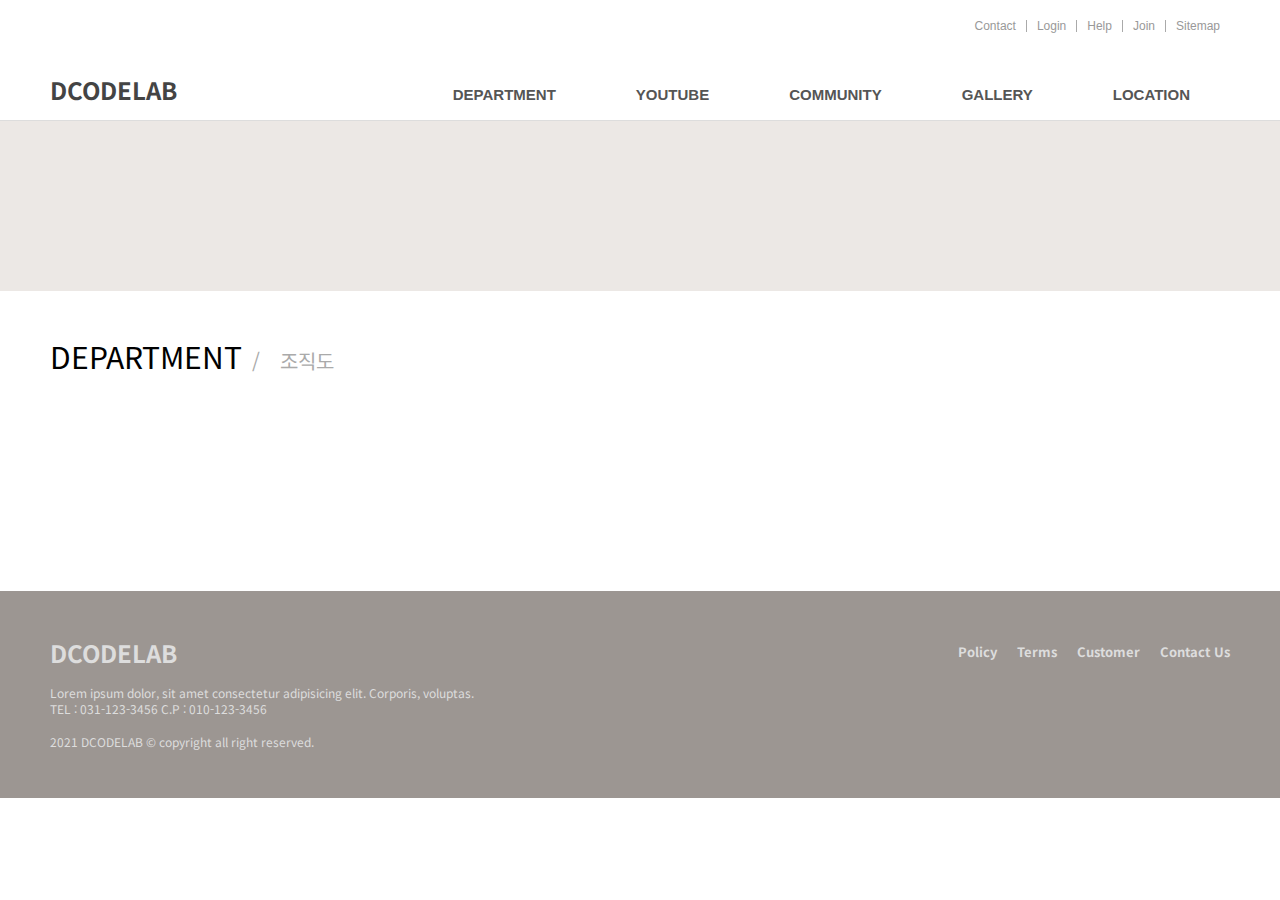
<file: department.html>
<!DOCTYPE html>
<html lang="ko">
<head>
    <meta charset="UTF-8">
    <meta http-equiv="X-UA-Compatible" content="IE=edge">
    <meta name="viewport" content="width=device-width, initial-scale=1.0">
    <title>KimU</title>
    <script defer src="https://ajax.googleapis.com/ajax/libs/jquery/1.12.4/jquery.min.js"></script> 
    <link rel="stylesheet" href="css/style.css">
    <script defer src="js/custom.js"></script>
</head>
<body>
    <header id="header_sub">
        <div class="inner">
            <h1><a href="index.html">DCODELAB</a></h1>

            <nav class="menuWeb">
                <ul id="gnb">
                    <li>
                        <a href="department.html">DEPARTMENT</a>
                        <div class="sub">
                            <div class="left">
                                <h1>SUB1</h1>
                            </div>
                            <div class="right">
                                <ul>
                                    <li><a href="#">2depth</a></li>
                                    <li><a href="#">2depth</a></li>
                                    <li><a href="#">2depth</a></li>
                                </ul>
                            </div>                            
                        </div>
                    </li>	
                    <li>
                        <a href="youtube.html">YOUTUBE</a>
                        <div class="sub">
                            <div class="left">
                                <h1>SUB2</h1>
                            </div>
                            <div class="right">
                                <ul>
                                    <li><a href="#">2depth</a></li>
                                    <li><a href="#">2depth</a></li>
                                    <li><a href="#">2depth</a></li>
                                </ul>
                            </div>  
                        </div>
                    </li>
                    <li>
                        <a href="community.html">COMMUNITY</a>
                        <div class="sub">
                            <div class="left">
                                <h1>SUB3</h1>
                            </div>
                            <div class="right">
                                <ul>
                                    <li><a href="#">2depth</a></li>
                                    <li><a href="#">2depth</a></li>
                                    <li><a href="#">2depth</a></li>
                                </ul>
                            </div>  
                        </div>
                    </li>
                    <li>
                        <a href="gallery.html">GALLERY</a>
                        <div class="sub">
                            <div class="left">
                                <h1>SUB4</h1>
                            </div>
                            <div class="right">
                                <ul>
                                    <li><a href="#">2depth</a></li>
                                    <li><a href="#">2depth</a></li>
                                    <li><a href="#">2depth</a></li>
                                </ul>
                            </div>  
                        </div>
                    </li>
                    <li>
                        <a href="location.html">LOCATION</a>
                        <div class="sub">
                            <div class="left">
                                <h1>SUB5</h1>
                            </div>
                            <div class="right">
                                <ul>
                                    <li><a href="#">2depth</a></li>
                                    <li><a href="#">2depth</a></li>
                                    <li><a href="#">2depth</a></li>
                                </ul>
                            </div>  
                        </div>
                    </li>
                </ul>

                <ul class="util">
                    <li><a href="#">Contact</a></li>
                    <li><a href="#">Login</a></li>
                    <li><a href="#">Help</a></li>
                    <li><a href="join.html">Join</a></li>
                    <li><a href="#">Sitemap</a></li>
                </ul>
            </nav>

            <a href="#" class="btnCall">
                <span>메뉴호출</span>
            </a>

            <nav class="menuMo">
                <h1>
                    <a href="index.html">DCODELAB</a>
                    <span>UI/UX DEVELOPMENT INSTITUTE</span>
                </h1>

                <ul id="gnbMo">
                    <li><a href="department.html">DEPARTMENT</a></li>	
                    <li><a href="youtube.html">YOUTUBE</a></li>
                    <li><a href="community.html">COMMUNITY</a></li>
                    <li><a href="gallery.html">GALLERY</a></li>
                    <li><a href="location.html">LOCATION</a></li>
                </ul>
            </nav>
        </div>
    </header>

    <section class="content department">
        <div class="sub_visual"></div>
        <div class="inner">
            <h1>DEPARTMENT<span>조직도</span>  </h1>
        </div>
    </section>

    <footer id="footer_sub">
		<div class="inner">
			<h1>DCODELAB</h1>
			<ul>
				<li><a href="#">Policy</a></li>
				<li><a href="#">Terms</a></li>
				<li><a href="#">Customer</a></li>
				<li><a href="#">Contact Us</a></li>
			</ul>

			<address>
				Lorem ipsum dolor, sit amet consectetur adipisicing elit. Corporis, voluptas. <br>
				TEL : 031-123-3456  C.P : 010-123-3456
			</address>

			<p>2021 DCODELAB &copy; copyright all right reserved.</p>
		</div>
	</footer>
</body>
</html>
</file>
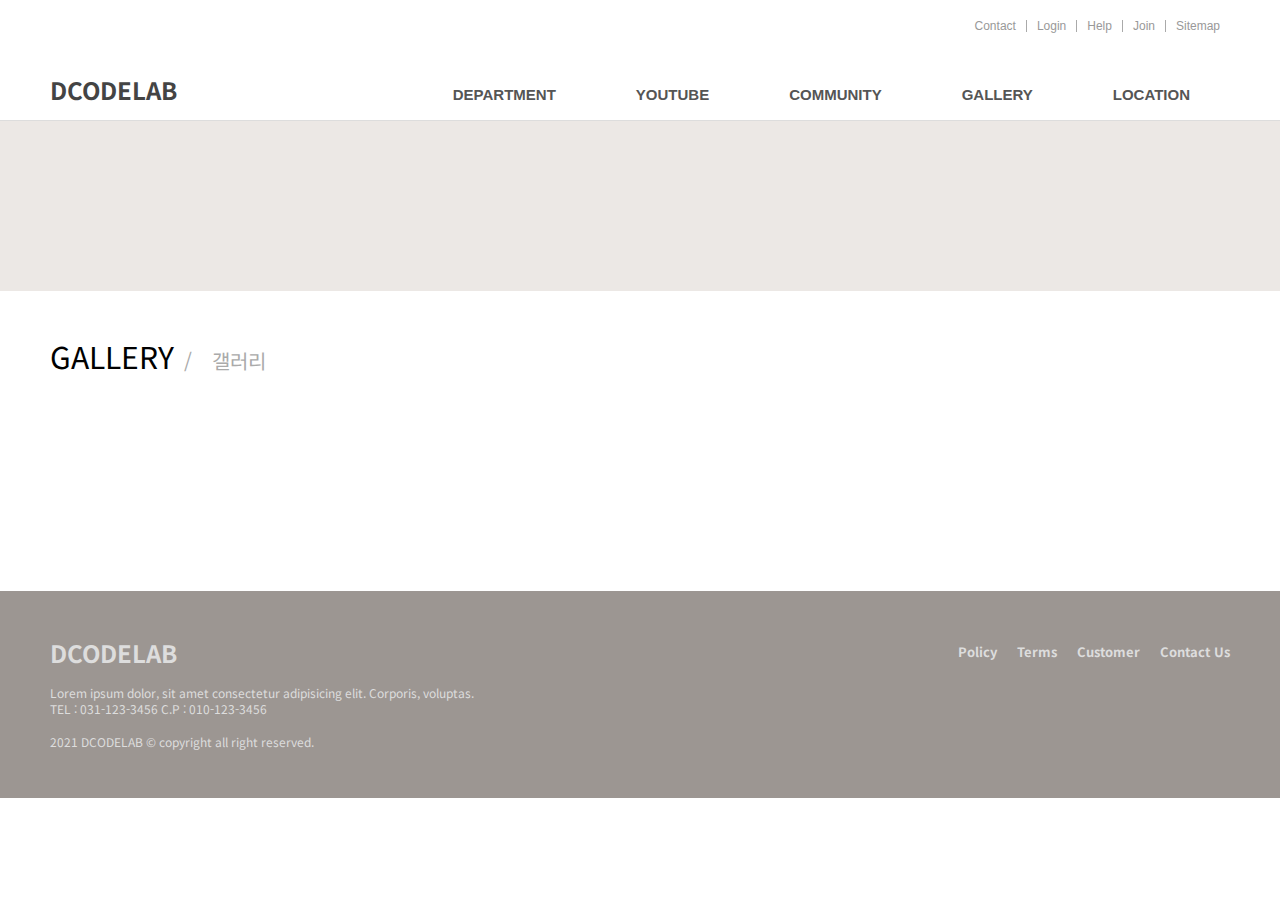
<file: gallery.html>
<!DOCTYPE html>
<html lang="ko">
<head>
    <meta charset="UTF-8">
    <meta http-equiv="X-UA-Compatible" content="IE=edge">
    <meta name="viewport" content="width=device-width, initial-scale=1.0">
    <title>kimU</title>
    <link rel="stylesheet" href="css/style.css">
    <script defer src="https://ajax.googleapis.com/ajax/libs/jquery/1.12.4/jquery.min.js"></script>
    <script defer src="js/custom.js"></script>
    <script defer src="js/gallery.js"></script>
</head>
<body>
    <header id="header_sub">
        <div class="inner">
            <h1><a href="index.html">DCODELAB</a></h1>

            <nav class="menuWeb">
                <ul id="gnb">
                    <li>
                        <a href="department.html">DEPARTMENT</a>
                        <div class="sub">
                            <div class="left">
                                <h1>SUB1</h1>
                            </div>
                            <div class="right">
                                <ul>
                                    <li><a href="#">2depth</a></li>
                                    <li><a href="#">2depth</a></li>
                                    <li><a href="#">2depth</a></li>
                                </ul>
                            </div>                            
                        </div>
                    </li>	
                    <li>
                        <a href="youtube.html">YOUTUBE</a>
                        <div class="sub">
                            <div class="left">
                                <h1>SUB2</h1>
                            </div>
                            <div class="right">
                                <ul>
                                    <li><a href="#">2depth</a></li>
                                    <li><a href="#">2depth</a></li>
                                    <li><a href="#">2depth</a></li>
                                </ul>
                            </div>  
                        </div>
                    </li>
                    <li>
                        <a href="community.html">COMMUNITY</a>
                        <div class="sub">
                            <div class="left">
                                <h1>SUB3</h1>
                            </div>
                            <div class="right">
                                <ul>
                                    <li><a href="#">2depth</a></li>
                                    <li><a href="#">2depth</a></li>
                                    <li><a href="#">2depth</a></li>
                                </ul>
                            </div>  
                        </div>
                    </li>
                    <li>
                        <a href="gallery.html">GALLERY</a>
                        <div class="sub">
                            <div class="left">
                                <h1>SUB4</h1>
                            </div>
                            <div class="right">
                                <ul>
                                    <li><a href="#">2depth</a></li>
                                    <li><a href="#">2depth</a></li>
                                    <li><a href="#">2depth</a></li>
                                </ul>
                            </div>  
                        </div>
                    </li>
                    <li>
                        <a href="location.html">LOCATION</a>
                        <div class="sub">
                            <div class="left">
                                <h1>SUB5</h1>
                            </div>
                            <div class="right">
                                <ul>
                                    <li><a href="#">2depth</a></li>
                                    <li><a href="#">2depth</a></li>
                                    <li><a href="#">2depth</a></li>
                                </ul>
                            </div>  
                        </div>
                    </li>
                </ul>

                <ul class="util">
                    <li><a href="#">Contact</a></li>
                    <li><a href="#">Login</a></li>
                    <li><a href="#">Help</a></li>
                    <li><a href="join.html">Join</a></li>
                    <li><a href="#">Sitemap</a></li>
                </ul>
            </nav>

            <a href="#" class="btnCall">
                <span>메뉴호출</span>
            </a>

            <nav class="menuMo">
                <h1>
                    <a href="index.html">DCODELAB</a>
                    <span>UI/UX DEVELOPMENT INSTITUTE</span>
                </h1>

                <ul id="gnbMo">
                    <li><a href="department.html">DEPARTMENT</a></li>	
                    <li><a href="youtube.html">YOUTUBE</a></li>
                    <li><a href="community.html">COMMUNITY</a></li>
                    <li><a href="gallery.html">GALLERY</a></li>
                    <li><a href="location.html">LOCATION</a></li>
                </ul>
            </nav>
        </div>
    </header>

    <section class="content">
        <div class="sub_visual"></div>
        <div class="inner">
            <h1>GALLERY<span>갤러리</span>  </h1>

            <section id="gallery">

            <!-- 컨텐츠 들어가는 부분 -->
        </div>
    </section>

    <footer id="footer_sub">
		<div class="inner">
			<h1>DCODELAB</h1>
			<ul>
				<li><a href="#">Policy</a></li>
				<li><a href="#">Terms</a></li>
				<li><a href="#">Customer</a></li>
				<li><a href="#">Contact Us</a></li>
			</ul>

			<address>
				Lorem ipsum dolor, sit amet consectetur adipisicing elit. Corporis, voluptas. <br>
				TEL : 031-123-3456  C.P : 010-123-3456
			</address>

			<p>2021 DCODELAB &copy; copyright all right reserved.</p>
		</div>
	</footer>
</body>
</html>
</file>
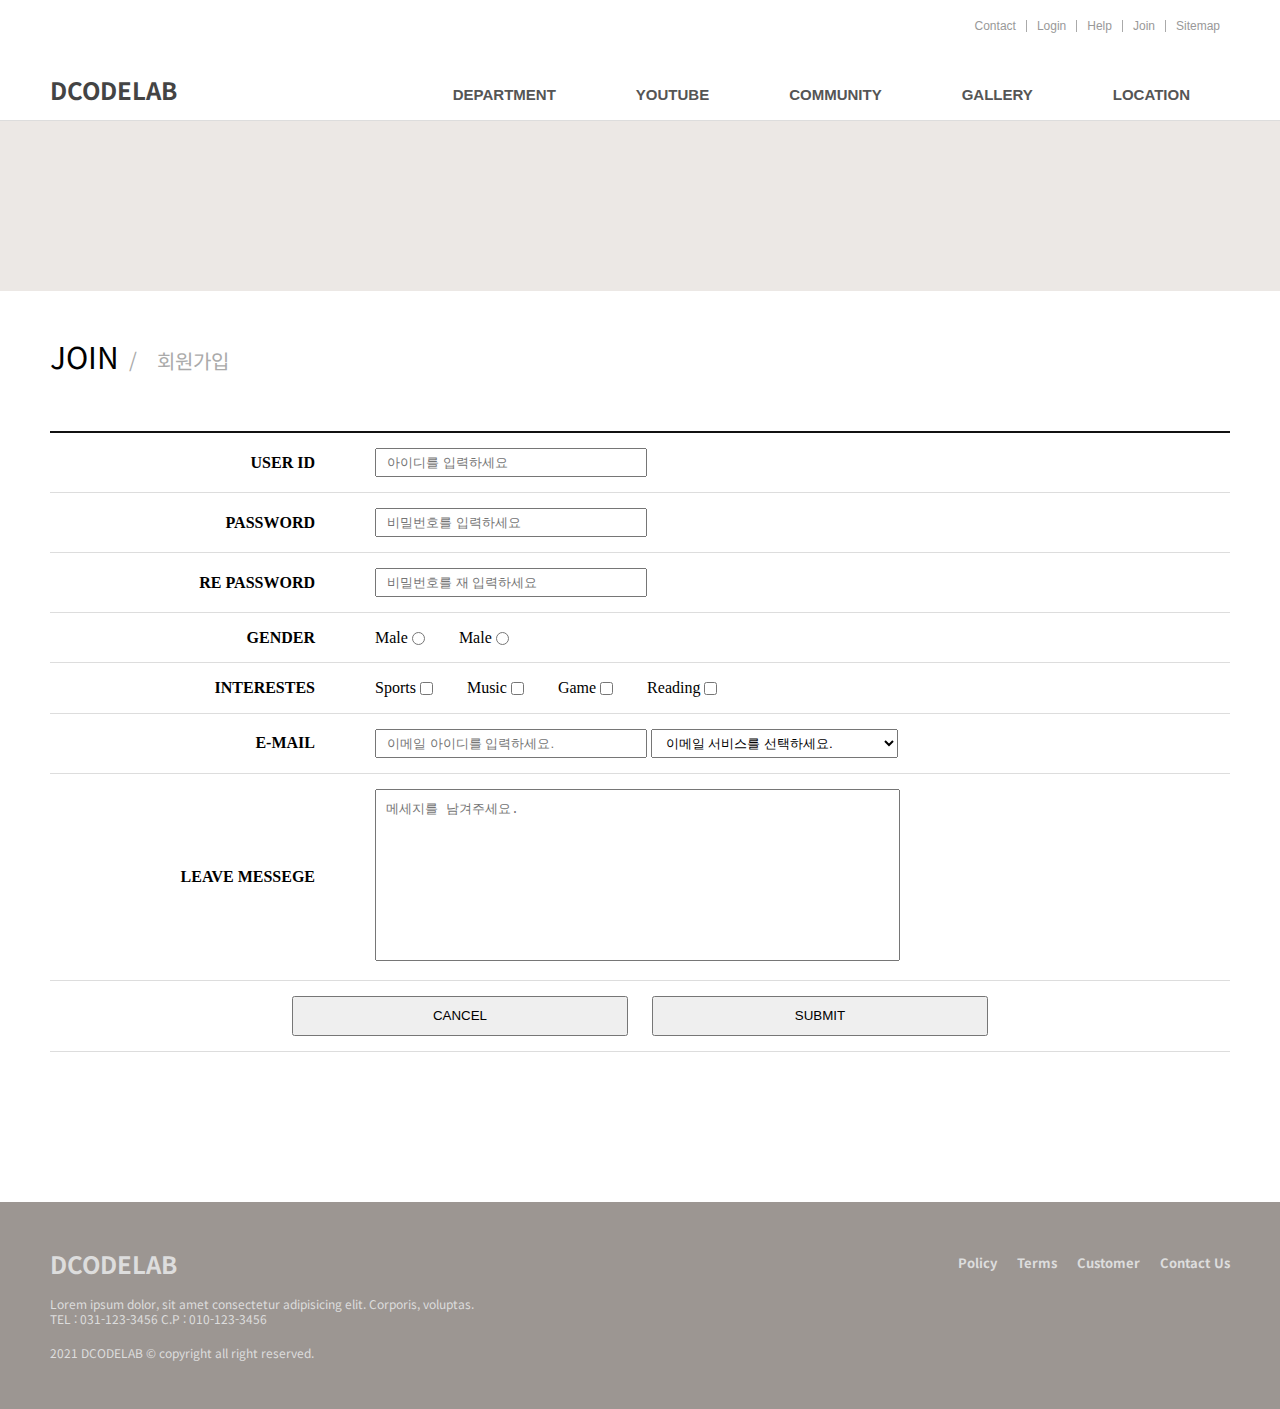
<file: join.html>
<!DOCTYPE html>
<html lang="ko">
<head>
    <meta charset="UTF-8">
    <meta http-equiv="X-UA-Compatible" content="IE=edge">
    <meta name="viewport" content="width=device-width, initial-scale=1.0">
    <title>KimU</title>
    <script defer src="https://ajax.googleapis.com/ajax/libs/jquery/1.12.4/jquery.min.js"></script>
    <link rel="stylesheet" href="css/style.css">
    <script defer src="js/custom.js"></script>
    <script defer src="js/join.js"></script>

</head>
<body>
<header id="header_sub">
	<div class="inner">
		<h1><a href="index.html">DCODELAB</a></h1>

		<nav class="menuWeb">
			<ul id="gnb">
				<li>
					<a href="department.html">DEPARTMENT</a>
					<div class="sub">
						<div class="left">
							<h1>SUB1</h1>
						</div>
						<div class="right">
							<ul>
								<li><a href="#">2depth</a></li>
								<li><a href="#">2depth</a></li>
								<li><a href="#">2depth</a></li>
							</ul>
						</div>                            
					</div>
				</li>	
				<li>
					<a href="youtube.html">YOUTUBE</a>
					<div class="sub">
						<div class="left">
							<h1>SUB2</h1>
						</div>
						<div class="right">
							<ul>
								<li><a href="#">2depth</a></li>
								<li><a href="#">2depth</a></li>
								<li><a href="#">2depth</a></li>
							</ul>
						</div>  
					</div>
				</li>
				<li>
					<a href="community.html">COMMUNITY</a>
					<div class="sub">
						<div class="left">
							<h1>SUB3</h1>
						</div>
						<div class="right">
							<ul>
								<li><a href="#">2depth</a></li>
								<li><a href="#">2depth</a></li>
								<li><a href="#">2depth</a></li>
							</ul>
						</div>  
					</div>
				</li>
				<li>
					<a href="gallery.html">GALLERY</a>
					<div class="sub">
						<div class="left">
							<h1>SUB4</h1>
						</div>
						<div class="right">
							<ul>
								<li><a href="#">2depth</a></li>
								<li><a href="#">2depth</a></li>
								<li><a href="#">2depth</a></li>
							</ul>
						</div>  
					</div>
				</li>
				<li>
					<a href="location.html">LOCATION</a>
					<div class="sub">
						<div class="left">
							<h1>SUB5</h1>
						</div>
						<div class="right">
							<ul>
								<li><a href="#">2depth</a></li>
								<li><a href="#">2depth</a></li>
								<li><a href="#">2depth</a></li>
							</ul>
						</div>  
					</div>
				</li>
			</ul>

			<ul class="util">
				<li><a href="#">Contact</a></li>
				<li><a href="#">Login</a></li>
				<li><a href="#">Help</a></li>
				<li><a href="join.html">Join</a></li>
				<li><a href="#">Sitemap</a></li>
			</ul>
		</nav>

		<a href="#" class="btnCall">
			<span>메뉴호출</span>
		</a>

		<nav class="menuMo">
			<h1>
				<a href="index.html">DCODELAB</a>
				<span>UI/UX DEVELOPMENT INSTITUTE</span>
			</h1>

			<ul id="gnbMo">
				<li><a href="department.html">DEPARTMENT</a></li>	
				<li><a href="youtube.html">YOUTUBE</a></li>
				<li><a href="community.html">COMMUNITY</a></li>
				<li><a href="gallery.html">GALLERY</a></li>
				<li><a href="location.html">LOCATION</a></li>
			</ul>
		</nav>
	</div>
</header>


<section class="content join">
	<div class="sub_visual"></div>
	<div class="inner">
		<h1>JOIN<span>회원가입</span>  </h1>
		
		<form action="result.html" method="get">
			<fieldset>
				<legend class="hidden">MEMBERSHIP</legend>

				<table summary="회원 가입 인증 폼">
					<caption class="hidden">회원가입 인증 테이블</caption>
					<tbody>
						<tr>
							<th scope="row"><label for="userid">USER ID</label></th>
							<td>
								<input type="text" id="userid" name="userid" placeholder="아이디를 입력하세요">
								<p>아이디는 5글자 입력해주세요.</p>
							</td>
						</tr>
						<tr>
							<th scope="row"><label for="pwd1">PASSWORD</label></th>
							<td>
								<input type="password" id="pwd1" name="pwd1" placeholder="비밀번호를 입력하세요">
								<p>비밀번호를 2개 모두 입력하세요</p>
								<p>비밀번호는 2개는 같아야 합니다.</p>
								<p>비밀번호는 5글자 이상 입력하세요</p>
								<p>비밀번호는 숫자를 포함하세요</p>
								<p>비밀번호는 특수문자를 포함하세요</p>
								<p>비밀번호는 문자를 포함하세요</p>
								
							</td>
						</tr>
						<tr>
							<th scope="row"><label for="pwd2">RE PASSWORD</label></th>
							<td>
								<input type="password" id="pwd2" name="pwd2" placeholder="비밀번호를 재 입력하세요">
							</td>
						</tr>
						<tr>
							<th scope="row">GENDER</th>
							<td>								
								<label for="male">Male</label> <input type="radio" id="male" name="gender" value="male">
								<label for="female">Male</label> <input type="radio" id="female" name="gender" value="female"> 
								<p>성별을 선택해주세요.</p>
							</td>
						</tr>
						<tr>
							<th scope="row">INTERESTES</th>
							<td>								
								<label for="sport">Sports</label> <input type="checkbox" name="hobby" value="sports" id="sports">
								<label for="music">Music</label> <input type="checkbox" name="hobby" value="music" id="music">
								<label for="sport">Game</label> <input type="checkbox" name="hobby" value="game" id="game">
								<label for="sport">Reading</label> <input type="checkbox" name="hobby" value="reading" id="reading">
								<p>취미를 선택해주세요.</p>
							</td>
						</tr>
						<tr>
							<th scope="row"><label for="email">E-MAIL</label></th>
							<td>
								<input type="text" name="email1" id="email" placeholder="이메일 아이디를 입력하세요.">
								<label for="email2" class="hidden">메일 서비스계정을 선택하세요</label>
								<select name="email2" id="email2">
									<option value="">이메일 서비스를 선택하세요.</option>
									<option value="naver.com">@naver.com</option>
									<option value="nate.com">@nate.com</option>
									<option value="gmail.com">@gmail.com</option>
								</select>
								<p>이메일 계정아이디 입력하세요</p>
								<p>이메일 서비스를 선택하세요</p>
							</td>
						</tr>
						<tr>
							<th scope="row"><label for="comments">LEAVE MESSEGE</label></th>
							<td>
								<textarea name="comments" id="comments" cols="30" rows="10" placeholder="메세지를 남겨주세요."></textarea>
								<p>코멘트를 입력하세요.</p>
							</td>
						</tr>
						<tr>
							<th colspan="2">
								<input type="reset" value="CANCEL">
								<input type="submit" value="SUBMIT">
							</th>
						</tr>
					</tbody>
				</table>
			</fieldset>
		</form>
	</div>
</section>


<footer id="footer_sub">
	<div class="inner">
		<h1>DCODELAB</h1>
		<ul>
			<li><a href="#">Policy</a></li>
			<li><a href="#">Terms</a></li>
			<li><a href="#">Customer</a></li>
			<li><a href="#">Contact Us</a></li>
		</ul>

		<address>
			Lorem ipsum dolor, sit amet consectetur adipisicing elit. Corporis, voluptas. <br>
			TEL : 031-123-3456  C.P : 010-123-3456
		</address>

		<p>2021 DCODELAB &copy; copyright all right reserved.</p>
	</div>
</footer>
</body>
</html>
</file>
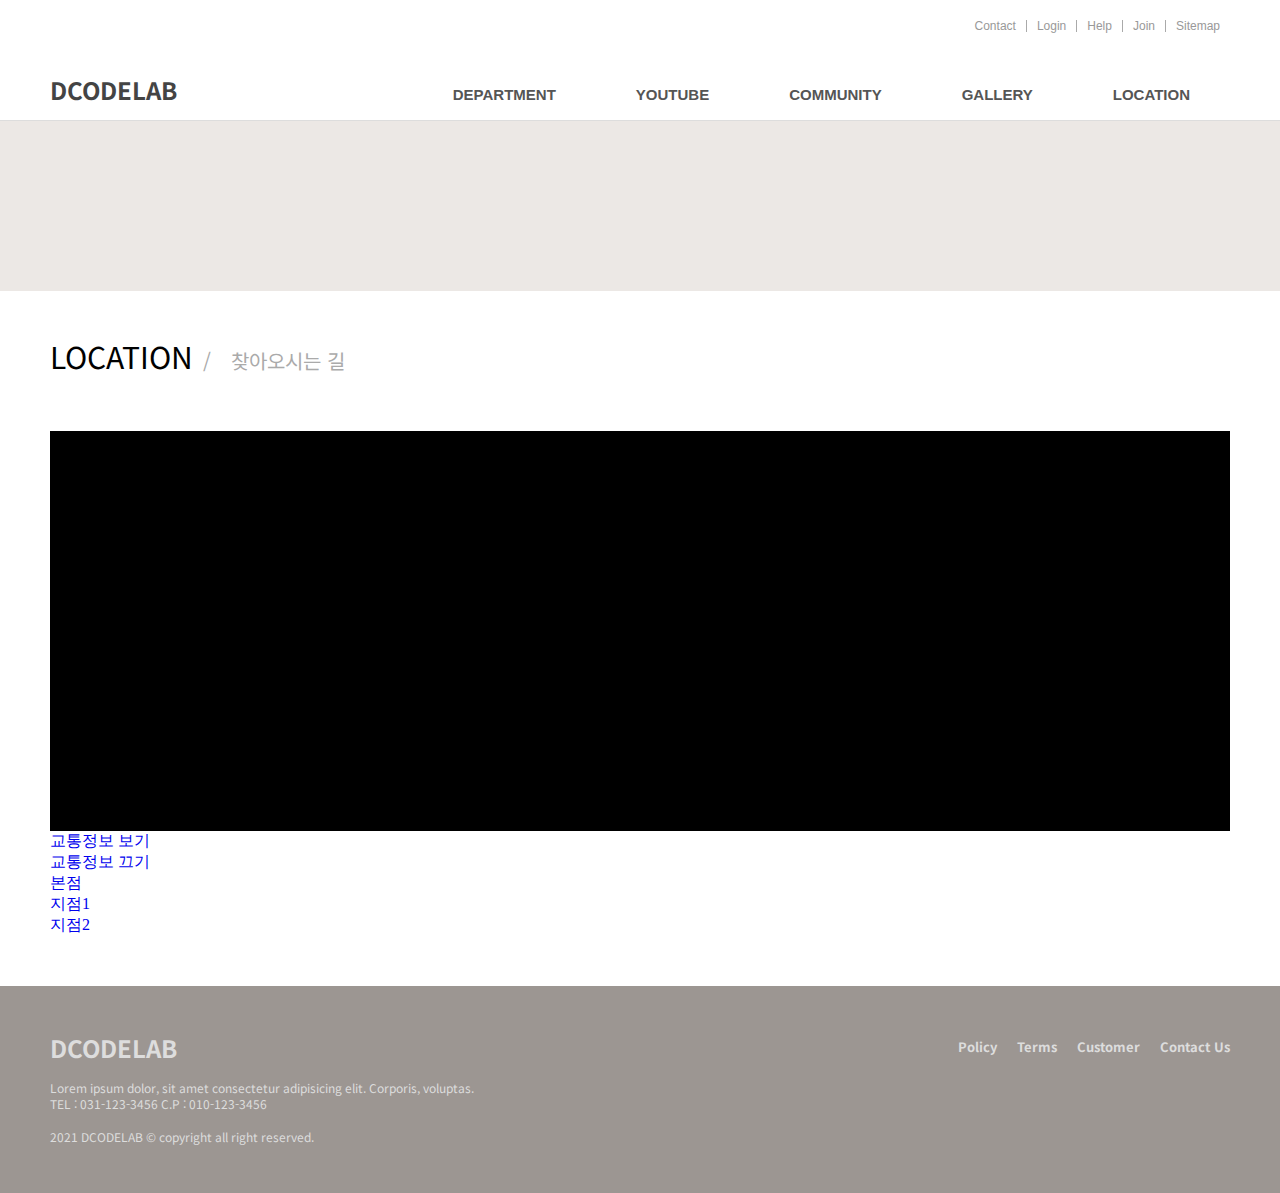
<file: location.html>
<!DOCTYPE html>
<html lang="ko">
<head>
    <meta charset="UTF-8">
    <meta http-equiv="X-UA-Compatible" content="IE=edge">
    <meta name="viewport" content="width=device-width, initial-scale=1.0">
    <title>KimU</title>
    <link rel="stylesheet" href="css/style.css">
    <script defer src="https://ajax.googleapis.com/ajax/libs/jquery/1.12.4/jquery.min.js"></script>
    <script defer src="js/custom.js"></script>
    <script type="text/javascript" src="//dapi.kakao.com/v2/maps/sdk.js?appkey=5e22d63d8e039f6923d081792f91b915"></script>
    <script defer src="js/map.js"></script>
</head>
<body>
    <header id="header_sub">
        <div class="inner">
            <h1><a href="index.html">DCODELAB</a></h1>

            <nav class="menuWeb">
                <ul id="gnb">
                    <li>
                        <a href="department.html">DEPARTMENT</a>
                        <div class="sub">
                            <div class="left">
                                <h1>SUB1</h1>
                            </div>
                            <div class="right">
                                <ul>
                                    <li><a href="#">2depth</a></li>
                                    <li><a href="#">2depth</a></li>
                                    <li><a href="#">2depth</a></li>
                                </ul>
                            </div>                            
                        </div>
                    </li>	
                    <li>
                        <a href="youtube.html">YOUTUBE</a>
                        <div class="sub">
                            <div class="left">
                                <h1>SUB2</h1>
                            </div>
                            <div class="right">
                                <ul>
                                    <li><a href="#">2depth</a></li>
                                    <li><a href="#">2depth</a></li>
                                    <li><a href="#">2depth</a></li>
                                </ul>
                            </div>  
                        </div>
                    </li>
                    <li>
                        <a href="community.html">COMMUNITY</a>
                        <div class="sub">
                            <div class="left">
                                <h1>SUB3</h1>
                            </div>
                            <div class="right">
                                <ul>
                                    <li><a href="#">2depth</a></li>
                                    <li><a href="#">2depth</a></li>
                                    <li><a href="#">2depth</a></li>
                                </ul>
                            </div>  
                        </div>
                    </li>
                    <li>
                        <a href="gallery.html">GALLERY</a>
                        <div class="sub">
                            <div class="left">
                                <h1>SUB4</h1>
                            </div>
                            <div class="right">
                                <ul>
                                    <li><a href="#">2depth</a></li>
                                    <li><a href="#">2depth</a></li>
                                    <li><a href="#">2depth</a></li>
                                </ul>
                            </div>  
                        </div>
                    </li>
                    <li>
                        <a href="location.html">LOCATION</a>
                        <div class="sub">
                            <div class="left">
                                <h1>SUB5</h1>
                            </div>
                            <div class="right">
                                <ul>
                                    <li><a href="#">2depth</a></li>
                                    <li><a href="#">2depth</a></li>
                                    <li><a href="#">2depth</a></li>
                                </ul>
                            </div>  
                        </div>
                    </li>
                </ul>

                <ul class="util">
                    <li><a href="#">Contact</a></li>
                    <li><a href="#">Login</a></li>
                    <li><a href="#">Help</a></li>
                    <li><a href="join.html">Join</a></li>
                    <li><a href="#">Sitemap</a></li>
                </ul>
            </nav>

            <a href="#" class="btnCall">
                <span>메뉴호출</span>
            </a>

            <nav class="menuMo">
                <h1>
                    <a href="index.html">DCODELAB</a>
                    <span>UI/UX DEVELOPMENT INSTITUTE</span>
                </h1>

                <ul id="gnbMo">
                    <li><a href="department.html">DEPARTMENT</a></li>	
                    <li><a href="youtube.html">YOUTUBE</a></li>
                    <li><a href="community.html">COMMUNITY</a></li>
                    <li><a href="gallery.html">GALLERY</a></li>
                    <li><a href="location.html">LOCATION</a></li>
                </ul>
            </nav>
        </div>
    </header>

    <section class="content">
        <div class="sub_visual"></div>
        <div class="inner">
            <h1>LOCATION<span>찾아오시는 길</span>  </h1>

            <!-- 컨텐츠 들어가는 부분 -->
                <div id="map"></div>
           
                <ul class="traffic">
                    <li><a href="#">교통정보 보기</a></li>
                    <li class="on"><a href="#">교통정보 끄기</a></li>
                </ul>
           
                <ul class="branch">
                    <li data-index="0" class="on"><a href="#">본점</a></li>
                    <li data-index="1"><a href="#">지점1</a></li>
                    <li data-index="2"><a href="#">지점2</a></li>
                </ul>
        </div>
    </section>

    <footer id="footer_sub">
		<div class="inner">
			<h1>DCODELAB</h1>
			<ul>
				<li><a href="#">Policy</a></li>
				<li><a href="#">Terms</a></li>
				<li><a href="#">Customer</a></li>
				<li><a href="#">Contact Us</a></li>
			</ul>

			<address>
				Lorem ipsum dolor, sit amet consectetur adipisicing elit. Corporis, voluptas. <br>
				TEL : 031-123-3456  C.P : 010-123-3456
			</address>

			<p>2021 DCODELAB &copy; copyright all right reserved.</p>
		</div>
	</footer>
</body>
</html>
</file>
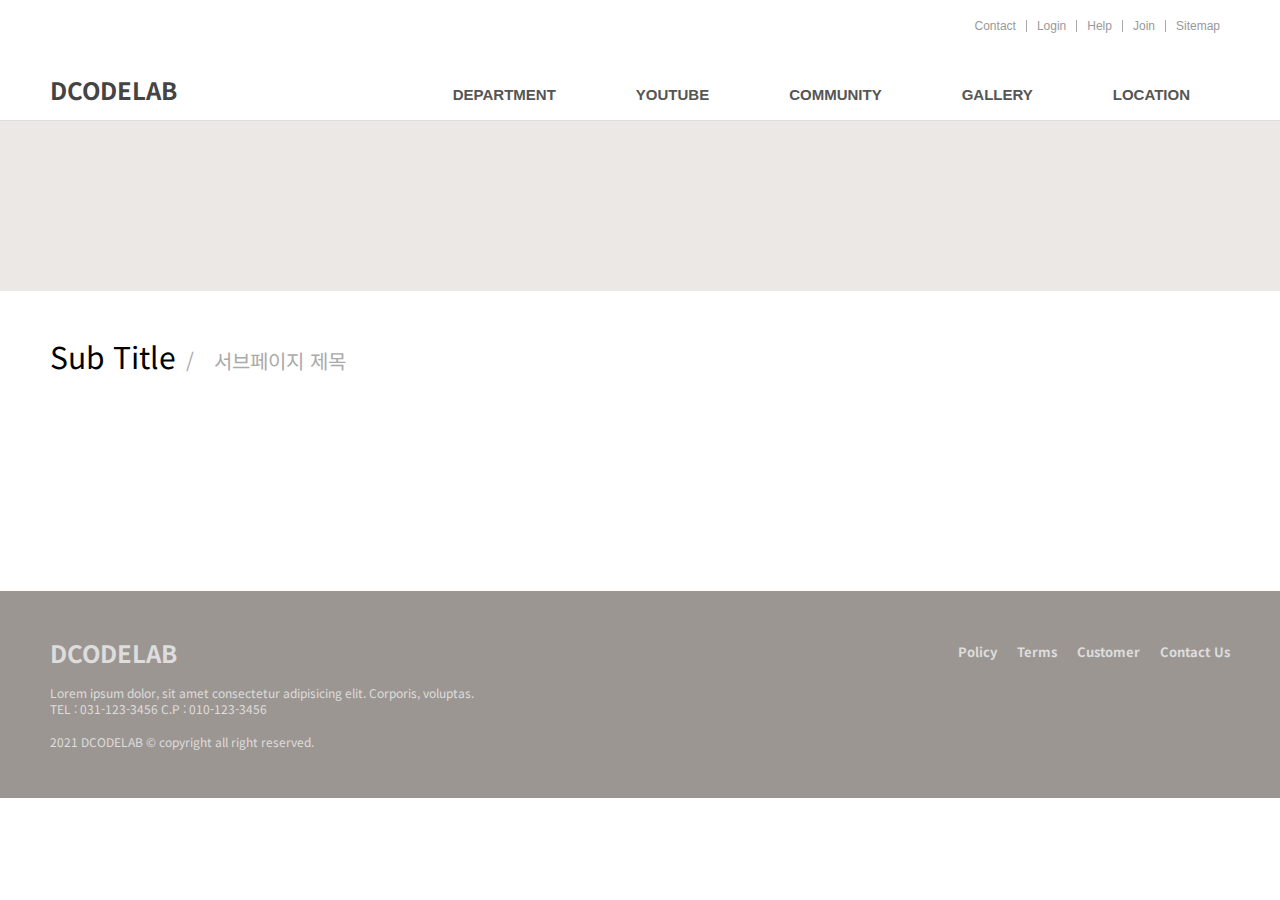
<file: sub_page.html>
<!DOCTYPE html>
<html lang="ko">
<head>
    <meta charset="UTF-8">
    <meta http-equiv="X-UA-Compatible" content="IE=edge">
    <meta name="viewport" content="width=device-width, initial-scale=1.0">
    <title>sub_page</title>
    <link rel="stylesheet" href="css/style.css">
    <script defer src="js/custom.js"></script>
</head>
<body>
    <header id="header_sub">
        <div class="inner">
            <h1><a href="index.html">DCODELAB</a></h1>

            <nav class="menuWeb">
                <ul id="gnb">
                    <li>
                        <a href="department.html">DEPARTMENT</a>
                        <div class="sub">
                            <div class="left">
                                <h1>SUB1</h1>
                            </div>
                            <div class="right">
                                <ul>
                                    <li><a href="#">2depth</a></li>
                                    <li><a href="#">2depth</a></li>
                                    <li><a href="#">2depth</a></li>
                                </ul>
                            </div>                            
                        </div>
                    </li>	
                    <li>
                        <a href="youtube.html">YOUTUBE</a>
                        <div class="sub">
                            <div class="left">
                                <h1>SUB2</h1>
                            </div>
                            <div class="right">
                                <ul>
                                    <li><a href="#">2depth</a></li>
                                    <li><a href="#">2depth</a></li>
                                    <li><a href="#">2depth</a></li>
                                </ul>
                            </div>  
                        </div>
                    </li>
                    <li>
                        <a href="community.html">COMMUNITY</a>
                        <div class="sub">
                            <div class="left">
                                <h1>SUB3</h1>
                            </div>
                            <div class="right">
                                <ul>
                                    <li><a href="#">2depth</a></li>
                                    <li><a href="#">2depth</a></li>
                                    <li><a href="#">2depth</a></li>
                                </ul>
                            </div>  
                        </div>
                    </li>
                    <li>
                        <a href="gallery.html">GALLERY</a>
                        <div class="sub">
                            <div class="left">
                                <h1>SUB4</h1>
                            </div>
                            <div class="right">
                                <ul>
                                    <li><a href="#">2depth</a></li>
                                    <li><a href="#">2depth</a></li>
                                    <li><a href="#">2depth</a></li>
                                </ul>
                            </div>  
                        </div>
                    </li>
                    <li>
                        <a href="location.html">LOCATION</a>
                        <div class="sub">
                            <div class="left">
                                <h1>SUB5</h1>
                            </div>
                            <div class="right">
                                <ul>
                                    <li><a href="#">2depth</a></li>
                                    <li><a href="#">2depth</a></li>
                                    <li><a href="#">2depth</a></li>
                                </ul>
                            </div>  
                        </div>
                    </li>
                </ul>

                <ul class="util">
                    <li><a href="#">Contact</a></li>
                    <li><a href="#">Login</a></li>
                    <li><a href="#">Help</a></li>
                    <li><a href="#">Join</a></li>
                    <li><a href="#">Sitemap</a></li>
                </ul>
            </nav>

            <a href="#" class="btnCall">
                <span>메뉴호출</span>
            </a>

            <nav class="menuMo">
                <h1>
                    <a href="index.html">DCODELAB</a>
                    <span>UI/UX DEVELOPMENT INSTITUTE</span>
                </h1>

                <ul id="gnbMo">
                    <li><a href="department.html">DEPARTMENT</a></li>	
                    <li><a href="youtube.html">YOUTUBE</a></li>
                    <li><a href="community.html">COMMUNITY</a></li>
                    <li><a href="gallery.html">GALLERY</a></li>
                    <li><a href="location.html">LOCATION</a></li>
                </ul>
            </nav>
        </div>
    </header>

    <section class="content">
        <div class="sub_visual"></div>
        <div class="inner">
            <h1>Sub Title<span>서브페이지 제목</span>  </h1>

            <!-- 컨텐츠 들어가는 부분 -->
        </div>
    </section>

    <footer id="footer_sub">
		<div class="inner">
			<h1>DCODELAB</h1>
			<ul>
				<li><a href="#">Policy</a></li>
				<li><a href="#">Terms</a></li>
				<li><a href="#">Customer</a></li>
				<li><a href="#">Contact Us</a></li>
			</ul>

			<address>
				Lorem ipsum dolor, sit amet consectetur adipisicing elit. Corporis, voluptas. <br>
				TEL : 031-123-3456  C.P : 010-123-3456
			</address>

			<p>2021 DCODELAB &copy; copyright all right reserved.</p>
		</div>
	</footer>
</body>
</html>
</file>
<file: css/style.css>
@charset "UTF-8";
@import url("https://fonts.googleapis.com/css2?family=Noto+Sans+KR:wght@100&display=swap");
@import url("https://fonts.googleapis.com/css2?family=Noto+Sans+KR:wght@100&display=swap");
* {
  margin: 0px;
  padding: 0px; }

ul, ol, li {
  list-style: none; }

a {
  text-decoration: none; }

fieldset {
  border: none; }

table, th, td {
  border-collapse: collapse; }

.hidden {
  position: absolute;
  top: -9999px;
  opacity: 0; }

input, a, img, span, label, select {
  vertical-align: middle; }

#header_sub {
  width: 100%;
  border-bottom: 1px solid #ddd; }
  #header_sub .inner {
    width: 1180px;
    height: 120px;
    margin: 0px auto;
    position: relative; }
    #header_sub .inner > h1 {
      position: absolute;
      left: 0;
      bottom: 15px; }
      #header_sub .inner > h1 a {
        font: bold 24px/1 'Noto Sans KR';
        color: #444; }
    #header_sub .inner .menuWeb #gnb {
      position: absolute;
      bottom: 0;
      right: 0; }
      #header_sub .inner .menuWeb #gnb::after {
        content: '';
        display: block;
        clear: both; }
      #header_sub .inner .menuWeb #gnb > li {
        float: left; }
        #header_sub .inner .menuWeb #gnb > li > a {
          display: block;
          padding: 0px 40px;
          height: 50px;
          font: bold 15px/50px 'arial';
          color: #555;
          transition: all 0.5s; }
          #header_sub .inner .menuWeb #gnb > li > a:hover a {
            background: #555;
            color: #fff; }
        #header_sub .inner .menuWeb #gnb > li .sub {
          width: 1180px;
          height: 300px;
          position: absolute;
          top: 51px;
          right: 0px;
          display: none;
          background: #fff;
          border: 1px solid #bbb; }
          #header_sub .inner .menuWeb #gnb > li .sub .left {
            width: 30%;
            height: 100%;
            background: lightgreen;
            float: left; }
          #header_sub .inner .menuWeb #gnb > li .sub .right {
            width: 70%;
            height: 100%;
            background: #fff;
            float: right; }
          #header_sub .inner .menuWeb #gnb > li .sub::before {
            content: "";
            width: 100%;
            height: 100%;
            display: block;
            position: absolute;
            top: 0px;
            left: 100%;
            background: #fff;
            border: 1px solid #bbb; }
          #header_sub .inner .menuWeb #gnb > li .sub::after {
            content: "";
            display: block;
            width: 100%;
            height: 100%;
            position: absolute;
            top: 0px;
            right: 100%;
            background: lightgreen;
            border: 1px solid #bbb; }
    #header_sub .inner .menuWeb .util {
      position: absolute;
      top: 20px;
      right: 0px; }
      #header_sub .inner .menuWeb .util li {
        float: left; }
        #header_sub .inner .menuWeb .util li a {
          display: block;
          font: 12px/1 'arial';
          color: #999;
          padding: 0px 10px;
          border-right: 1px solid #aaa; }
        #header_sub .inner .menuWeb .util li:last-child a {
          border-right: none; }
      #header_sub .inner .menuWeb .util::after {
        content: '';
        display: block;
        clear: both; }
    #header_sub .inner .btnCall {
      position: absolute;
      right: 30px;
      top: 50%;
      transform: translateY(-50%);
      display: none;
      width: 20px;
      height: 20px; }
      #header_sub .inner .btnCall::before {
        content: '';
        display: block;
        width: 100%;
        height: 2px;
        background: #000;
        position: absolute;
        top: 0;
        left: 0;
        transition: top 0.5s 0s, transform 0.5s 0.5s; }
      #header_sub .inner .btnCall::after {
        content: '';
        display: block;
        width: 100%;
        height: 2px;
        background: #000;
        position: absolute;
        bottom: 0;
        left: 0;
        transition: bottom 0.5s 0s, transform 0.5s 0.5s; }
      #header_sub .inner .btnCall span {
        display: block;
        width: 100%;
        height: 2px;
        background: #000;
        position: absolute;
        top: 50%;
        margin-top: -1px;
        text-indent: -9999px;
        transition: 0.5s; }
      #header_sub .inner .btnCall.on::before {
        top: 50%;
        margin-top: -1px;
        transform: rotate(45deg); }
      #header_sub .inner .btnCall.on::after {
        bottom: 50%;
        margin-bottom: -1px;
        transform: rotate(-45deg); }
      #header_sub .inner .btnCall.on span {
        transform: translateX(100%);
        opacity: 0; }
    #header_sub .inner .menuMo {
      position: fixed;
      top: 0;
      left: -270px;
      width: 270px;
      height: 100vh;
      background: #333;
      transition: 0.5s;
      padding: 35px 30px;
      box-sizing: border-box;
      z-index: 10; }
      #header_sub .inner .menuMo h1 {
        border-bottom: 1px solid #666;
        padding-bottom: 30px; }
        #header_sub .inner .menuMo h1 a {
          display: block;
          font: bold 24px/1 'arial';
          color: #fff;
          text-align: center; }
        #header_sub .inner .menuMo h1 span {
          font-size: 12px;
          color: #aaa; }
      #header_sub .inner .menuMo #gnbMo li a {
        display: block;
        width: 100%;
        padding: 20px 0;
        border-bottom: 1px solid #444;
        font: bold 14px/1 'arial';
        color: #888;
        text-align: center; }
      #header_sub .inner .menuMo.on {
        left: 0; }

.content {
  width: 100%;
  padding: 0px 0px 50px; }
  .content .sub_visual {
    width: 100%;
    height: 170px;
    background: #ece8e5;
    margin-bottom: 50px; }
  .content .inner {
    width: 1180px;
    margin: 0px auto;
    min-height: 200px; }
    .content .inner h1 {
      font: normal 30px/1 'Noto Sans KR';
      color: #000;
      margin-bottom: 60px; }
      .content .inner h1 span {
        font: normal 20px/1 'Noto Sans KR';
        color: #aaa; }
        .content .inner h1 span::before {
          content: '/';
          margin-right: 20px;
          margin-left: 10px; }

/* --------------------------- footer_sub --------------------------- */
#footer_sub {
  width: 100%;
  padding: 50px 0;
  background: #9c9692; }
  #footer_sub .inner {
    width: 1180px;
    margin: 0 auto; }
    #footer_sub .inner h1 {
      font: bold 24px/1 'Noto Sans KR';
      color: #ddd;
      float: left; }
    #footer_sub .inner ul {
      float: right; }
      #footer_sub .inner ul li {
        float: left;
        margin-left: 20px; }
        #footer_sub .inner ul li a {
          font: bold 13px/1 'Noto Sans KR';
          color: #ddd; }
    #footer_sub .inner address {
      width: 100%;
      float: left;
      font: 12px/1.3 'Noto Sans KR';
      color: #ddd;
      margin-bottom: 20px;
      margin-top: 20px; }
    #footer_sub .inner p {
      font: 12px/1 'Noto Sans KR';
      color: #ddd;
      width: 100%;
      float: left; }
    #footer_sub .inner::after {
      content: '';
      display: block;
      clear: both; }

.community .inner table {
  width: 100%;
  border-bottom: 2px solid #e4cdb9;
  margin-bottom: 50px;
  border-collapse: collapse; }
  .community .inner table tr:hover td {
    background: #ece8e5;
    transition: all 0.8s; }
  .community .inner table tr th {
    padding: 15px;
    background: #67625d;
    color: #fff;
    font-family: '본고딕';
    font-size: 15px; }
    .community .inner table tr th:nth-of-type(1) {
      width: 10%; }
    .community .inner table tr th:nth-of-type(3) {
      width: 18%; }
    .community .inner table tr th:nth-of-type(4) {
      width: 15%; }
  .community .inner table tr td {
    padding: 13px;
    border-bottom: 1px solid #ddd;
    font-family: '본고딕';
    font-size: 13px;
    text-align: center;
    color: #727272; }
    .community .inner table tr td:nth-of-type(2) {
      text-align: left;
      font-family: '본고딕';
      font-size: 13px; }
    .community .inner table tr td:nth-of-type(3) {
      font-family: '본고딕'; }
    .community .inner table tr td a {
      float: left;
      color: #727272;
      font-family: '본고딕'; }
.community .inner .pagination {
  width: 100%;
  text-align: center; }
  .community .inner .pagination::after {
    content: '';
    display: block;
    clear: both; }
  .community .inner .pagination .prev {
    float: left;
    display: block;
    width: 30px;
    height: 30px;
    background: #fff;
    font-size: 20px;
    color: #777;
    text-align: center; }
  .community .inner .pagination .next {
    float: right;
    display: block;
    width: 30px;
    height: 30px;
    background: #fff;
    font-size: 20px;
    color: #777;
    text-align: center; }
  .community .inner .pagination .numbers {
    display: inline-block;
    text-align: center;
    font-size: 0; }
    .community .inner .pagination .numbers a {
      display: inline-block;
      width: 30px;
      height: 30px;
      font: 11px/30px '본고딕';
      color: #666;
      text-align: center;
      margin: 0 5px;
      transition: 0.5s; }
      .community .inner .pagination .numbers a.on {
        background: #f3e9dd;
        color: #666;
        border-radius: 30px;
        font-weight: bold; }
      .community .inner .pagination .numbers a:hover {
        font-weight: bold; }

#gallery::after {
  content: "";
  display: block;
  clear: both; }
#gallery article {
  width: 25%;
  box-sizing: border-box;
  float: left;
  padding: 15px; }
  #gallery article .inner {
    width: 100%;
    box-sizing: border-box;
    padding: 10px;
    border-bottom: 1.5px solid #555; }
    #gallery article .inner .pic {
      width: 100%;
      height: 250px;
      background: #555;
      margin-bottom: 20px;
      transition: 0.7s;
      opacity: 1; }
      #gallery article .inner .pic img {
        width: 100%;
        height: 100%;
        object-fit: cover; }
      #gallery article .inner .pic:hover {
        opacity: 0.6;
        cursor: pointer;
        transform: scale(0.99); }
    #gallery article .inner > h2 {
      font: 13px/1 "본고딕";
      color: #444;
      height: 30px; }

#imgPop {
  position: fixed;
  width: 100%;
  height: 100vh;
  top: 0px;
  left: 0px;
  z-index: 5;
  background: #f0e6de;
  box-sizing: border-box;
  padding: 10vw; }
  #imgPop .pic {
    width: 100%;
    height: 100%;
    background: #f0e6de; }
    #imgPop .pic img {
      width: 100%;
      height: 100%;
      object-fit: contain; }
  #imgPop span {
    font: bold 14px/1 "본고딕";
    color: #635146;
    position: absolute;
    bottom: 7vw;
    right: 7vw;
    cursor: pointer; }

.vidList {
  width: 100%;
  display: flex;
  flex-wrap: wrap;
  justify-content: space-between;
  align-content: flex-start; }
  .vidList article {
    width: 48%;
    height: 400px;
    border: 1px solid #333;
    margin-bottom: 30px;
    transition: 0.5s; }
    .vidList article:hover {
      opacity: 0.5;
      cursor: pointer;
      transform: scale(0.98); }
      .vidList article:hover ::after {
        content: 'play';
        position: absolute;
        top: 45%;
        left: 45%;
        display: flex;
        justify-content: center;
        align-items: center;
        font: bold 30px/2 "본고딕";
        color: #eb7134;
        margin-bottom: 5px; }
    .vidList article .pic {
      display: block;
      width: 100%;
      height: 60%; }
      .vidList article .pic > img {
        width: 100%;
        height: 100%;
        object-fit: cover; }
    .vidList article .con {
      width: 100%;
      height: 40%;
      box-sizing: border-box;
      padding: 20px; }
      .vidList article .con h2 {
        font: bold 16px/2 "본고딕";
        color: #444;
        margin-bottom: 10px; }
      .vidList article .con p {
        font: 14px/2 "본고딕";
        color: #444;
        margin-bottom: 5px; }
      .vidList article .con span {
        font: bold 14px/2 "본고딕";
        color: #5c534e;
        margin-bottom: 5px; }

.vidPop {
  position: fixed;
  top: 0px;
  left: 0px;
  width: 100%;
  height: 100%;
  display: none; }
  .vidPop .inner {
    width: 100%;
    height: 100%;
    position: absolute;
    top: 0px;
    left: 0px;
    background: #ece8e5ec;
    display: flex;
    align-items: center;
    justify-content: center; }
  .vidPop > span {
    font: bold 14px/1 "본고딕";
    color: #2b2623;
    position: absolute;
    bottom: 3vw;
    right: 6vw;
    cursor: pointer; }

.join {
  padding: 0px  0px 150px; }
  .join .inner table {
    width: 100%;
    border-top: 2px solid #111;
    border-bottom: 1px solid #111; }
    .join .inner table th, .join .inner table td {
      border-bottom: 1px solid #ddd;
      padding: 15px 30px; }
    .join .inner table th {
      width: 25%;
      text-align: right; }
      .join .inner table th:last-child {
        text-align: center; }
      .join .inner table th input[type=reset], .join .inner table th input[type=submit] {
        width: 30%;
        height: 40px;
        margin: 0px 10px;
        cursor: pointer; }
    .join .inner table td {
      width: 75%; }
      .join .inner table td input[type=text], .join .inner table td input[type=password], .join .inner table td select {
        width: 30%;
        padding: 5px 10px; }
        .join .inner table td input[type=text].error, .join .inner table td input[type=password].error, .join .inner table td select.error {
          border: 1px solid hotpink;
          background: lavenderblush; }
      .join .inner table td input[type=checkbox], .join .inner table td input[type=radio] {
        margin-right: 30px; }
      .join .inner table td textarea {
        width: 61%;
        padding: 10px;
        resize: none; }
        .join .inner table td textarea.error {
          border: 1px solid hotpink;
          background: lavenderblush; }
      .join .inner table td > p {
        font: 12px/1 "맑은 고딕";
        color: hotpink;
        display: none;
        margin-top: 5px; }
        .join .inner table td > p.error {
          display: block; }

#map {
  width: 100%;
  height: 400px;
  background: #000; }

body {
  width: 100%;
  overflow-x: hidden; }

#header {
  width: 100%;
  border-bottom: 1px solid #ddd;
  position: relative;
  z-index: 2; }
  #header .inner {
    width: 1180px;
    height: 120px;
    margin: 0px auto;
    position: relative; }
    #header .inner > h1 {
      position: absolute;
      left: 0;
      bottom: 15px; }
      #header .inner > h1 a {
        font: bold 24px/1 'Noto Sans KR';
        color: #444; }
    #header .inner .menuWeb #gnb {
      position: absolute;
      bottom: 0;
      right: 0; }
      #header .inner .menuWeb #gnb::after {
        content: '';
        display: block;
        clear: both; }
      #header .inner .menuWeb #gnb > li {
        float: left; }
        #header .inner .menuWeb #gnb > li > a {
          display: block;
          padding: 0px 40px;
          height: 50px;
          font: bold 15px/50px 'arial';
          color: #555;
          transition: all 0.5s; }
          #header .inner .menuWeb #gnb > li > a:hover a {
            background: #555;
            color: #fff; }
        #header .inner .menuWeb #gnb > li .sub {
          width: 1180px;
          height: 300px;
          position: absolute;
          top: 51px;
          right: 0px;
          display: none;
          background: #fff;
          border: 1px solid #bbb; }
          #header .inner .menuWeb #gnb > li .sub .left {
            width: 30%;
            height: 100%;
            background: lightgreen;
            float: left; }
          #header .inner .menuWeb #gnb > li .sub .right {
            width: 70%;
            height: 100%;
            background: #fff;
            float: right; }
          #header .inner .menuWeb #gnb > li .sub::before {
            content: "";
            width: 100%;
            height: 100%;
            display: block;
            position: absolute;
            top: 0px;
            left: 100%;
            background: #fff;
            border: 1px solid #bbb; }
          #header .inner .menuWeb #gnb > li .sub::after {
            content: "";
            display: block;
            width: 100%;
            height: 100%;
            position: absolute;
            top: 0px;
            right: 100%;
            background: lightgreen;
            border: 1px solid #bbb; }
    #header .inner .menuWeb .util {
      position: absolute;
      top: 20px;
      right: 0px; }
      #header .inner .menuWeb .util li {
        float: left; }
        #header .inner .menuWeb .util li a {
          display: block;
          font: 12px/1 'arial';
          color: #999;
          padding: 0px 10px;
          border-right: 1px solid #aaa; }
        #header .inner .menuWeb .util li:last-child a {
          border-right: none; }
      #header .inner .menuWeb .util::after {
        content: '';
        display: block;
        clear: both; }
    #header .inner .btnCall {
      position: absolute;
      right: 30px;
      top: 50%;
      transform: translateY(-50%);
      display: none;
      width: 20px;
      height: 20px; }
      #header .inner .btnCall::before {
        content: "";
        display: block;
        width: 100%;
        height: 2px;
        background: #000;
        position: absolute;
        top: 0;
        left: 0;
        transition: top 0.5s 0s, transform 0.5s 0.5s; }
      #header .inner .btnCall::after {
        content: "";
        display: block;
        width: 100%;
        height: 2px;
        background: #000;
        position: absolute;
        bottom: 0;
        left: 0;
        transition: bottom 0.5s 0s, transform 0.5s 0.5s; }
      #header .inner .btnCall span {
        display: block;
        width: 100%;
        height: 2px;
        background: #000;
        position: absolute;
        top: 50%;
        margin-top: -1px;
        text-indent: -9999px;
        transition: 0.5s; }
      #header .inner .btnCall.on::before {
        top: 50%;
        margin-top: -1px;
        transform: rotate(45deg); }
      #header .inner .btnCall.on::after {
        bottom: 50%;
        margin-bottom: -1px;
        transform: rotate(-45deg); }
      #header .inner .btnCall.on span {
        transform: translateX(100%);
        opacity: 0; }
    #header .inner .menuMo {
      position: fixed;
      top: 0;
      left: -270px;
      width: 270px;
      height: 100vh;
      background: #333;
      transition: 0.5s;
      padding: 35px 30px;
      box-sizing: border-box;
      z-index: 10; }
      #header .inner .menuMo h1 {
        border-bottom: 1px solid #666;
        padding-bottom: 30px; }
        #header .inner .menuMo h1 a {
          display: block;
          font: bold 24px/1 "Noto Sans KR";
          color: #fff;
          text-align: center; }
        #header .inner .menuMo h1 span {
          font-size: 12px;
          color: #aaa; }
      #header .inner .menuMo #gnbMo li a {
        display: block;
        width: 100%;
        padding: 20px 0;
        border-bottom: 1px solid #444;
        font: bold 14px/1 "Noto Sans KR";
        color: #888;
        text-align: center; }
      #header .inner .menuMo.on {
        left: 0; }

/* --------------------------- visual --------------------------- */
#visual {
  width: 100%;
  height: 500px;
  background: #fcf8f4;
  position: relative;
  overflow: hidden;
  z-index: 1; }
  #visual .inner {
    width: 1180px;
    margin: 0 auto;
    position: absolute;
    top: 50%;
    left: 50%;
    transform: translate(-50%, -50%); }

/* --------------------------- footer --------------------------- */
#footer {
  width: 100%;
  padding: 50px 0;
  background: #9c9692; }
  #footer .inner {
    width: 1180px;
    margin: 0 auto; }
    #footer .inner h1 {
      font: bold 24px/1 'Noto Sans KR';
      color: #ddd;
      float: left; }
    #footer .inner ul {
      float: right; }
      #footer .inner ul li {
        float: left;
        margin-left: 20px; }
        #footer .inner ul li a {
          font: bold 13px/1 'Noto Sans KR';
          color: #ddd; }
    #footer .inner address {
      width: 100%;
      float: left;
      font: 12px/1.3 'Noto Sans KR';
      color: #ddd;
      margin-bottom: 20px;
      margin-top: 20px; }
    #footer .inner p {
      font: 12px/1 'Noto Sans KR';
      color: #ddd;
      width: 100%;
      float: left; }
    #footer .inner::after {
      content: '';
      display: block;
      clear: both; }

/*# sourceMappingURL=style.css.map */
</file>
